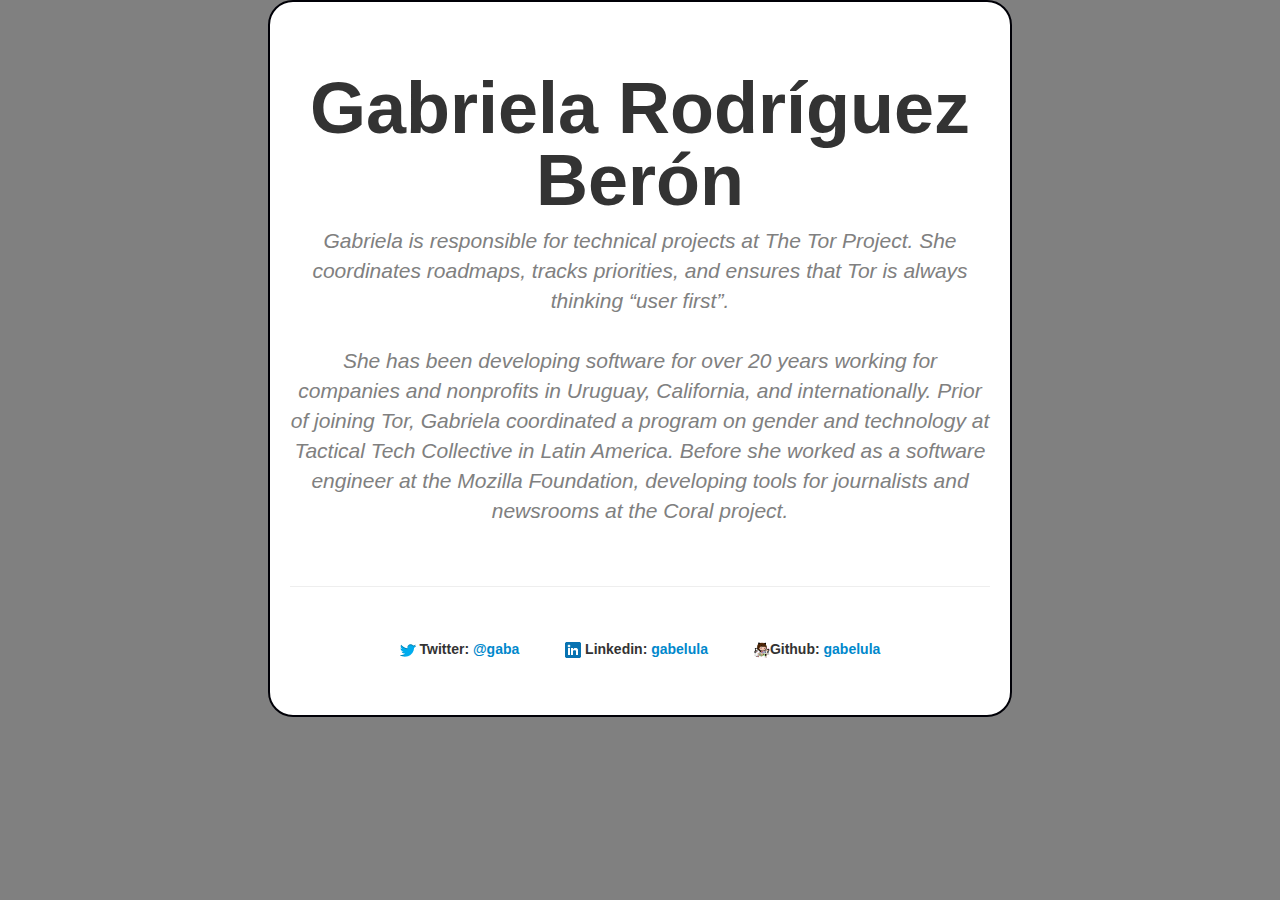
<file: index.html>
<!DOCTYPE html>
<html>
  <head>
    <meta charset="UTF-8">

    <title>Gabriela R Beron - Software Engineer</title>

    <link href="css/bootstrap.min.css" rel="stylesheet" media="screen">
    <link href="css/bootstrap-responsive.min.css" rel="stylesheet" media="screen">
    <link href="css/custom.css" rel="stylesheet" media="screen">
  </head>

  <body>

    <div class="container-narrow">

      <div class="jumbotron">
        <h1>Gabriela Rodríguez Berón</h1>
        <p class="lead">Gabriela is responsible for technical projects at The Tor Project. She coordinates roadmaps, tracks priorities, and ensures that Tor is always thinking “user first”. <br><br>She has been developing software for over 20 years working for companies and nonprofits in Uruguay, California, and internationally. Prior of joining Tor, Gabriela coordinated a program on gender and technology at Tactical Tech Collective in Latin America. Before she worked as a software engineer at the Mozilla Foundation, developing tools for journalists and newsrooms at the Coral project.</p>
      </div>

      <hr>

      <footer class="footer">
        <dl>
          <!--<dt><img src="img/gpg.png"> PGP: <a href="http://pgp.mit.edu/pks/lookup?op=get&search=0x180DB06C59CABD19">EE3F DF5C AD91 643C 21BE 8370 180D B06C 59CA BD19</a></dt>-->
          <dt><img src="img/twitter-bird.png"> Twitter: <a href="http://www.twitter.com/gaba">@gaba</a></dt>
          <dt><img src="img/linkedin.png" width="16" height="16" > Linkedin: <a href="http://www.linkedin.com/in/gabelula">gabelula</a></dt>
          <dt><img src="img/momtocat.png" width="16" height="16">Github: <a href="http://github.com/gabelula">gabelula</a></dt>
        </dl>
      </footer>
    </div> <!-- container -->

    <!-- Le javascript
    ================================================== -->
    <!-- Placed at the end of the document so the pages load faster -->
    <script src="js/bootstrap.min.js"></script>
    <script src="js/bootstrap-modal.js"></script>
    <script src="js/jquery.min.js"></script>

  </body>
</html>
</file>
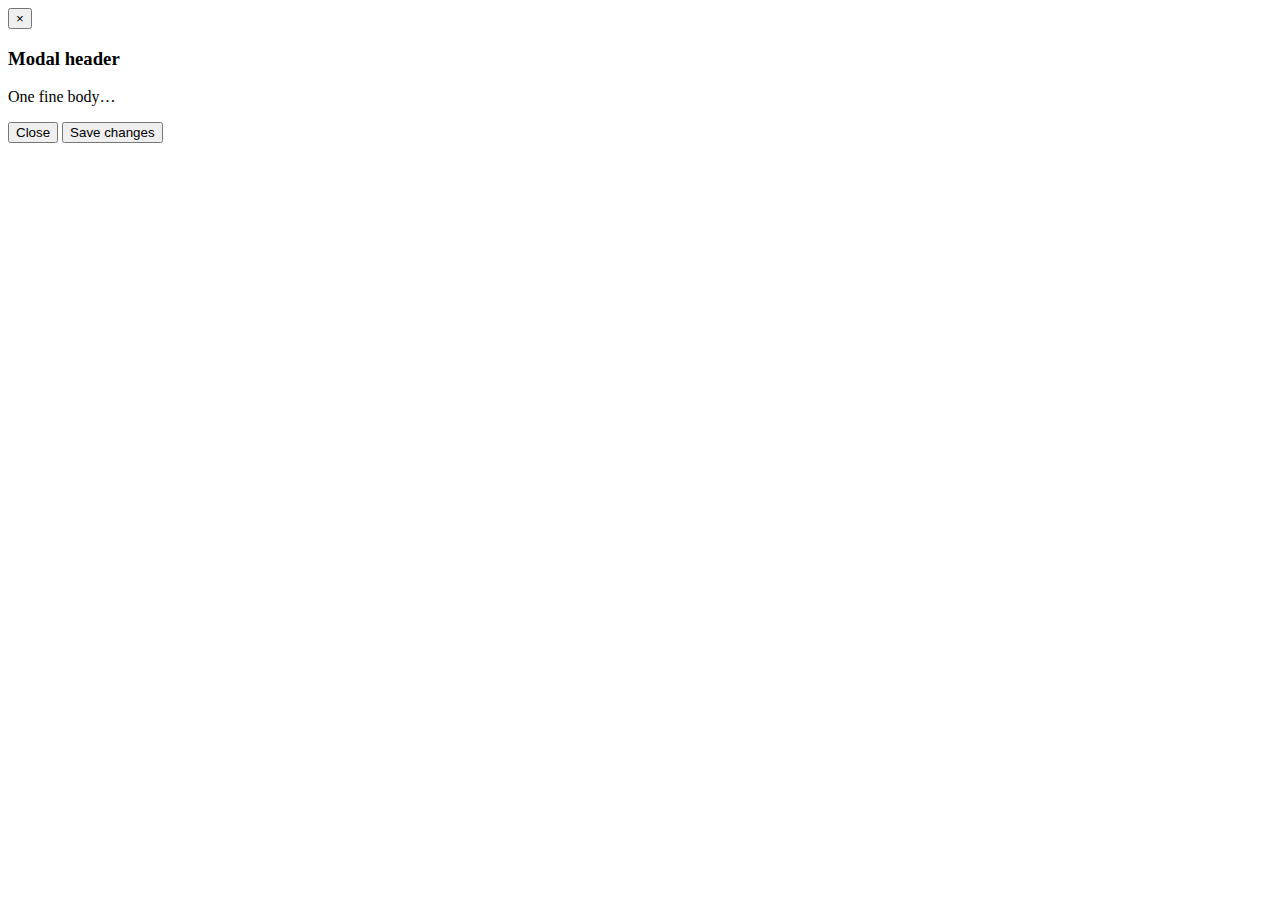
<file: contact.html>
<html>
<head>
  <title> Contact me! </title>
</head>
<body>
  <!-- Modal -->
  <div id="myModal" class="modal hide fade" tabindex="-1" role="dialog" aria-labelledby="myModalLabel" aria-hidden="true">
    <div class="modal-header">
      <button type="button" class="close" data-dismiss="modal" aria-hidden="true">×</button>
      <h3 id="myModalLabel">Modal header</h3>
    </div>
    <div class="modal-body">
      <p>One fine body…</p>
    </div>
    <div class="modal-footer">
      <button class="btn" data-dismiss="modal" aria-hidden="true">Close</button>
      <button class="btn btn-primary">Save changes</button>
    </div>
  </div>
</body>
</html>
</file>
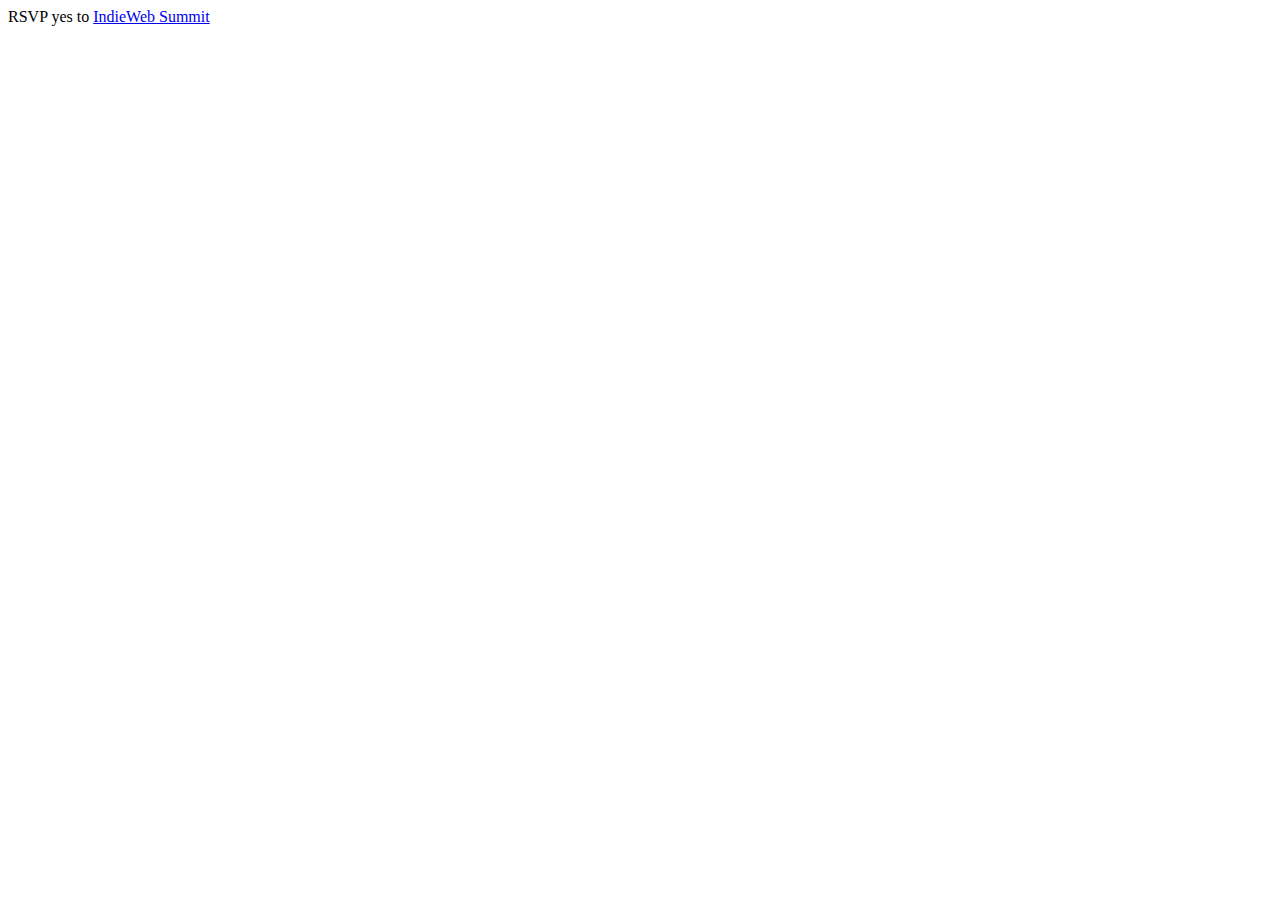
<file: indie-web-rsvp.html>
<html>
<head>
	<title>RSVP to Indie Web Camp</title>
</head>
	<body>
<div class="h-entry">
 RSVP <span class="p-rsvp">yes</span> 
 to <a href="https://2017.indieweb.org/" class="u-in-reply-to">IndieWeb Summit</a>
</div>
</body>
</html>
</file>
<file: css/custom.css>
body {
  background-color: grey;
}

.rainbow {
  background-image:-webkit-gradient( linear, left top, right top, color-stop(0, #73033D), color-stop(0.15, #73033D), color-stop(0.3, #E6277D), color-stop(0.45, #73033D), color-stop(0.6, #E6277D),color-stop(0.75, #73033D), color-stop(0.9, #E6277D), color-stop(1, #73033D) );
  color:transparent;
  -webkit-background-clip: text;
}

.lead {
  font-style: italic;
  color: grey;
}

/* Custom container */
.container-narrow {
  border-radius: 25px;
  border: 2px solid #000007;
  margin: auto;
  max-width: 700px;
  padding: 10px 20px 10px 20px;
  background-color: white;
}
.container-narrow > hr {
  margin: 30px 0;
}

.span12 {
  width: 700px;
}

.row ul li {
  list-style: none;
  max-width: 700px
}

.row a {
  color: black;
  font-style: bold;
}

.jumbotron {
  margin: 60px 0;
  text-align: center;
}
.jumbotron h1 {
  font-size: 72px;
  line-height: 1;
}

.footer {
  width: 700px;
  margin: 0 auto;
  text-align: center;
}

.footer dl dt{
  list-style: none;
  display: inline-block;
  padding: 3%;
  overflow: auto;
}
</file>
